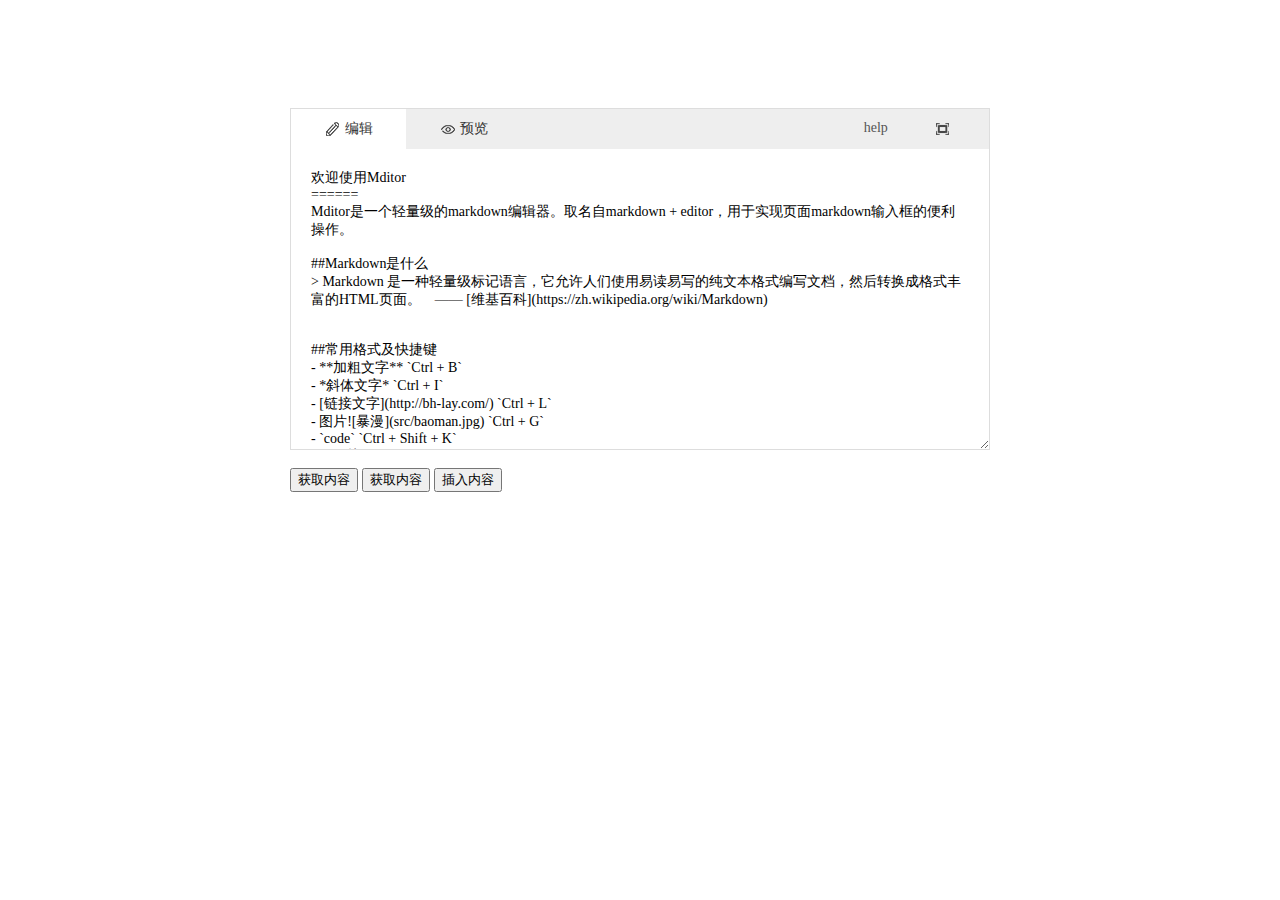
<file: index.html>
<!DOCTYPE HTML>
<html lang="en-US">
<head>
	<meta charset="UTF-8">
	<meta content="width=device-width, initial-scale=1.0, maximum-scale=1.0, user-scalable=0" name="viewport">
	<title>mditor</title>
	<link rel="stylesheet" href="src/article.css">
	<style type="text/css">
    body{
      overflow-y: scroll;
    }
	.wrapper{
		width: 700px;
    max-width: 96%;
		margin: auto;
    padding: 100px 0
	}
  .wrapper textarea{
    width: 400px;
    height: 200px;
  }
	</style>
</head>
<body>
<div class="wrapper">
  <textarea class="areaA">
欢迎使用Mditor
======
Mditor是一个轻量级的markdown编辑器。取名自markdown + editor，用于实现页面markdown输入框的便利操作。

##Markdown是什么
> Markdown 是一种轻量级标记语言，它允许人们使用易读易写的纯文本格式编写文档，然后转换成格式丰富的HTML页面。    —— [维基百科](https://zh.wikipedia.org/wiki/Markdown)


##常用格式及快捷键
- **加粗文字** `Ctrl + B`
- *斜体文字* `Ctrl + I`
- [链接文字](http://bh-lay.com/) `Ctrl + L`
- 图片![暴漫](src/baoman.jpg) `Ctrl + G`
- `code` `Ctrl + Shift + K`
- 代码块`Ctrl + K`：
</textarea>
  <br/>
  <input type="button" value="获取内容" onclick="getContent()" />
  <input type="button" value="获取内容" onclick="getHtml()" />
  <input type="button" value="插入内容" onclick="insert()" />
</textarea>
</div>
	<script type="text/javascript" src="src/jquery.js"></script>
	<script type="text/javascript" src="src/mditor.js"></script>
	<script type="text/javascript">
		var editor = new mditor($('.areaA')[0]);
    function getContent(){
      alert(editor.getContent());
    }
    function getHtml(){
      alert(editor.getHtml());
    }
    function insert(){
      editor.insert(' **XXXXX** ');
    }
	</script>
</body>
</html>
</file>
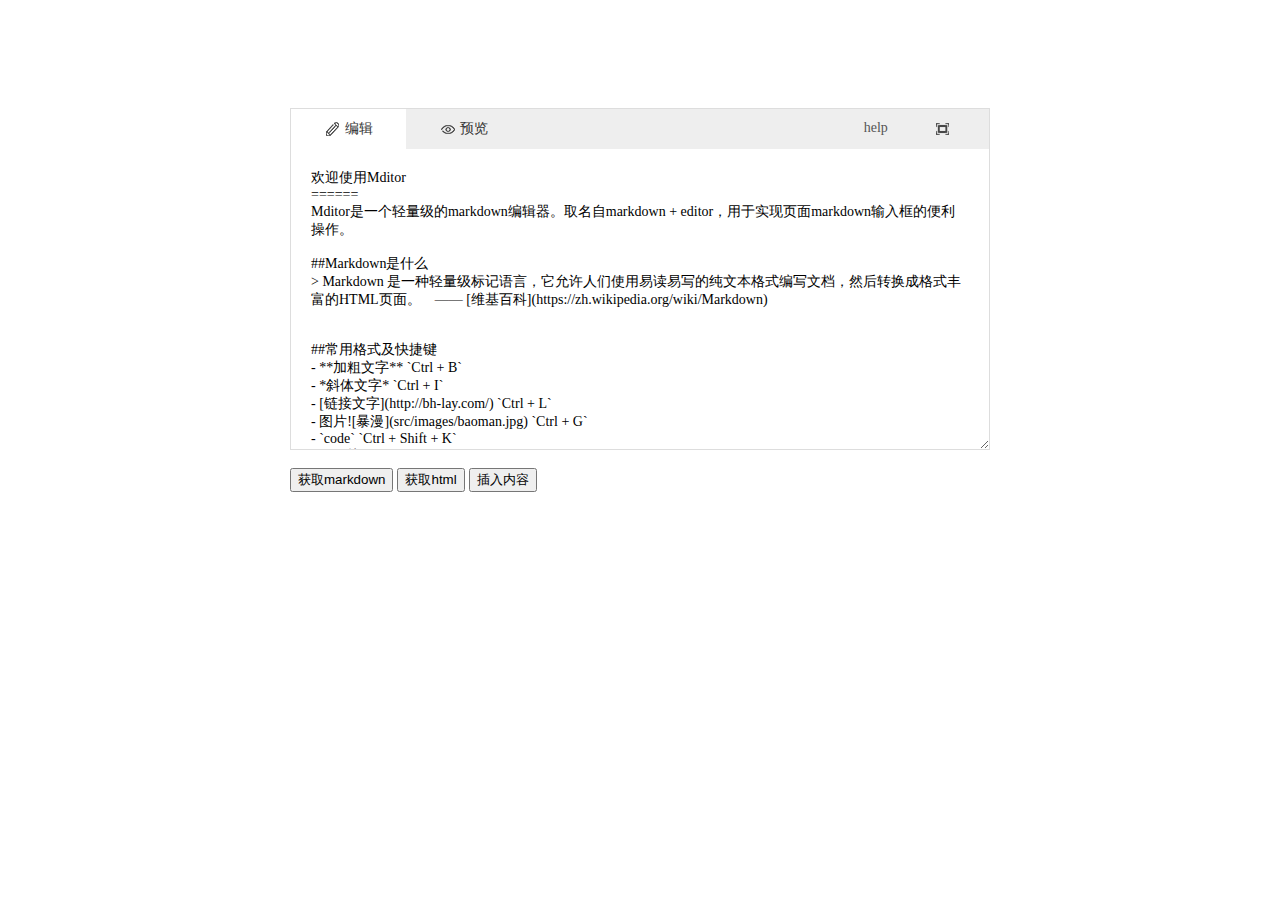
<file: demo.html>
<!DOCTYPE HTML>
<html lang="en-US">
<head>
	<meta charset="UTF-8">
	<meta content="width=device-width, initial-scale=1.0, maximum-scale=1.0, user-scalable=0" name="viewport">
	<title>mditor</title>
	<link rel="stylesheet" href="src/css/article.css">
	<style type="text/css">
    body{
      overflow-y: scroll;
    }
	.wrapper{
		width: 700px;
    max-width: 96%;
		margin: auto;
    padding: 100px 0
	}
  .wrapper textarea{
    width: 400px;
    height: 200px;
  }
	</style>
</head>
<body>
<div class="wrapper">
  <textarea id="areaA">
欢迎使用Mditor
======
Mditor是一个轻量级的markdown编辑器。取名自markdown + editor，用于实现页面markdown输入框的便利操作。

##Markdown是什么
> Markdown 是一种轻量级标记语言，它允许人们使用易读易写的纯文本格式编写文档，然后转换成格式丰富的HTML页面。    —— [维基百科](https://zh.wikipedia.org/wiki/Markdown)


##常用格式及快捷键
- **加粗文字** `Ctrl + B`
- *斜体文字* `Ctrl + I`
- [链接文字](http://bh-lay.com/) `Ctrl + L`
- 图片![暴漫](src/images/baoman.jpg) `Ctrl + G`
- `code` `Ctrl + Shift + K`
- 代码块`Ctrl + K`：
</textarea>
  <br/>
  <input type="button" value="获取markdown" onclick="getContent()" />
  <input type="button" value="获取html" onclick="getHtml()" />
  <input type="button" value="插入内容" onclick="insert()" />
</textarea>
</div>
	<script type="text/javascript" src="src/js/jquery.js"></script>
	<script type="text/javascript" src="src/mditor.js"></script>
	<script type="text/javascript">
		var editor = new mditor(document.getElementById('areaA'));
    function getContent(){
      alert(editor.getContent());
    }
    function getHtml(){
      alert(editor.getHtml());
    }
    function insert(){
      editor.insert(' **XXXXX** ');
    }
	</script>
</body>
</html>
</file>
<file: src/article.css>
@font-face {
  font-family: octicons-anchor;
  src: url([data-uri]) format('woff');
}

.article {
  -ms-text-size-adjust: 100%;
  -webkit-text-size-adjust: 100%;
  color: #333;
  overflow: hidden;
  font-family: "Helvetica Neue", Helvetica, "Segoe UI", Arial, freesans, sans-serif;
  font-size: 16px;
  line-height: 1.6;
  word-wrap: break-word;
}

.article a {
  background: transparent;
}

.article a:active,
.article a:hover {
  outline: 0;
}

.article strong {
  font-weight: bold;
}

.article h1 {
  font-size: 2em;
  margin: 0.67em 0;
}

.article img {
  border: 0;
}

.article hr {
  box-sizing: content-box;
  height: 0;
}

.article pre {
  overflow: auto;
}

.article code,
.article kbd,
.article pre {
  font-family: monospace, monospace;
  font-size: 1em;
}

.article input {
  color: inherit;
  font: inherit;
  margin: 0;
}

.article html input[disabled] {
  cursor: default;
}

.article input {
  line-height: normal;
}

.article input[type="checkbox"] {
  box-sizing: border-box;
  padding: 0;
}

.article table {
  border-collapse: collapse;
  border-spacing: 0;
}

.article td,
.article th {
  padding: 0;
}

.article * {
  box-sizing: border-box;
}

.article input {
  font: 13px/1.4 Helvetica, arial, nimbussansl, liberationsans, freesans, clean, sans-serif, "Segoe UI Emoji", "Segoe UI Symbol";
}

.article a {
  color: #4183c4;
  text-decoration: none;
}

.article a:hover,
.article a:active {
  text-decoration: underline;
}

.article hr {
  height: 0;
  margin: 15px 0;
  overflow: hidden;
  background: transparent;
  border: 0;
  border-bottom: 1px solid #ddd;
}

.article hr:before {
  display: table;
  content: "";
}

.article hr:after {
  display: table;
  clear: both;
  content: "";
}

.article h1,
.article h2,
.article h3,
.article h4,
.article h5,
.article h6 {
  margin-top: 15px;
  margin-bottom: 15px;
  line-height: 1.1;
}

.article h1 {
  font-size: 30px;
}

.article h2 {
  font-size: 21px;
}

.article h3 {
  font-size: 16px;
}

.article h4 {
  font-size: 14px;
}

.article h5 {
  font-size: 12px;
}

.article h6 {
  font-size: 11px;
}

.article blockquote {
  margin: 0;
}

.article ul,
.article ol {
  padding: 0;
  margin-top: 0;
  margin-bottom: 0;
}

.article ol ol,
.article ul ol {
  list-style-type: lower-roman;
}

.article ul ul ol,
.article ul ol ol,
.article ol ul ol,
.article ol ol ol {
  list-style-type: lower-alpha;
}

.article dd {
  margin-left: 0;
}

.article code {
  font-family: Consolas, "Liberation Mono", Menlo, Courier, monospace;
  font-size: 12px;
}

.article pre {
  margin-top: 0;
  margin-bottom: 0;
  font: 12px Consolas, "Liberation Mono", Menlo, Courier, monospace;
}

.article .octicon {
  font: normal normal normal 16px/1 octicons-anchor;
  display: inline-block;
  text-decoration: none;
  text-rendering: auto;
  -webkit-font-smoothing: antialiased;
  -moz-osx-font-smoothing: grayscale;
  -webkit-user-select: none;
  -moz-user-select: none;
  -ms-user-select: none;
  user-select: none;
}

.article .octicon-link:before {
  content: '\f05c';
}

.article>*:first-child {
  margin-top: 0 !important;
}

.article>*:last-child {
  margin-bottom: 0 !important;
}

.article a:not(:link):not(:visited) {
  color: inherit;
  text-decoration: none;
}

.article .anchor {
  position: absolute;
  top: 0;
  left: 0;
  display: block;
  padding-right: 6px;
  padding-left: 30px;
  margin-left: -30px;
}

.article .anchor:focus {
  outline: none;
}

.article h1,
.article h2,
.article h3,
.article h4,
.article h5,
.article h6 {
  position: relative;
  margin-top: 1em;
  margin-bottom: 16px;
  font-weight: bold;
  line-height: 1.4;
}

.article h1 .octicon-link,
.article h2 .octicon-link,
.article h3 .octicon-link,
.article h4 .octicon-link,
.article h5 .octicon-link,
.article h6 .octicon-link {
  display: none;
  color: #000;
  vertical-align: middle;
}

.article h1:hover .anchor,
.article h2:hover .anchor,
.article h3:hover .anchor,
.article h4:hover .anchor,
.article h5:hover .anchor,
.article h6:hover .anchor {
  padding-left: 8px;
  margin-left: -30px;
  text-decoration: none;
}

.article h1:hover .anchor .octicon-link,
.article h2:hover .anchor .octicon-link,
.article h3:hover .anchor .octicon-link,
.article h4:hover .anchor .octicon-link,
.article h5:hover .anchor .octicon-link,
.article h6:hover .anchor .octicon-link {
  display: inline-block;
}

.article h1 {
  padding-bottom: 0.3em;
  font-size: 2.25em;
  line-height: 1.2;
  border-bottom: 1px solid #eee;
}

.article h1 .anchor {
  line-height: 1;
}

.article h2 {
  padding-bottom: 0.3em;
  font-size: 1.75em;
  line-height: 1.225;
  border-bottom: 1px solid #eee;
}

.article h2 .anchor {
  line-height: 1;
}

.article h3 {
  font-size: 1.5em;
  line-height: 1.43;
}

.article h3 .anchor {
  line-height: 1.2;
}

.article h4 {
  font-size: 1.25em;
}

.article h4 .anchor {
  line-height: 1.2;
}

.article h5 {
  font-size: 1em;
}

.article h5 .anchor {
  line-height: 1.1;
}

.article h6 {
  font-size: 1em;
  color: #777;
}

.article h6 .anchor {
  line-height: 1.1;
}

.article p,
.article blockquote,
.article ul,
.article ol,
.article dl,
.article table,
.article pre {
  margin-top: 0;
  margin-bottom: 16px;
}

.article hr {
  height: 4px;
  padding: 0;
  margin: 16px 0;
  background-color: #e7e7e7;
  border: 0 none;
}

.article ul,
.article ol {
  padding-left: 2em;
}

.article ul ul,
.article ul ol,
.article ol ol,
.article ol ul {
  margin-top: 0;
  margin-bottom: 0;
}

.article li>p {
  margin-top: 16px;
}

.article dl {
  padding: 0;
}

.article dl dt {
  padding: 0;
  margin-top: 16px;
  font-size: 1em;
  font-style: italic;
  font-weight: bold;
}

.article dl dd {
  padding: 0 16px;
  margin-bottom: 16px;
}

.article blockquote {
  padding: 0 15px;
  color: #777;
  border-left: 4px solid #ddd;
}

.article blockquote>:first-child {
  margin-top: 0;
}

.article blockquote>:last-child {
  margin-bottom: 0;
}

.article table {
  display: block;
  width: 100%;
  overflow: auto;
  word-break: normal;
  word-break: keep-all;
}

.article table th {
  font-weight: bold;
}

.article table th,
.article table td {
  padding: 6px 13px;
  border: 1px solid #ddd;
}

.article table tr {
  background-color: #fff;
  border-top: 1px solid #ccc;
}

.article table tr:nth-child(2n) {
  background-color: #f8f8f8;
}

.article img {
  max-width: 100%;
  box-sizing: border-box;
}

.article code {
  padding: 0;
  padding-top: 0.2em;
  padding-bottom: 0.2em;
  margin: 0;
  font-size: 85%;
  background-color: rgba(0,0,0,0.04);
  border-radius: 3px;
}

.article code:before,
.article code:after {
  letter-spacing: -0.2em;
  content: "\00a0";
}

.article pre>code {
  padding: 0;
  margin: 0;
  font-size: 100%;
  word-break: normal;
  white-space: pre;
  background: transparent;
  border: 0;
}

.article .highlight {
  margin-bottom: 16px;
}

.article .highlight pre,
.article pre {
  padding: 16px;
  overflow: auto;
  font-size: 85%;
  line-height: 1.45;
  background-color: #f7f7f7;
  border-radius: 3px;
}

.article .highlight pre {
  margin-bottom: 0;
  word-break: normal;
}

.article pre {
  word-wrap: normal;
}

.article pre code {
  display: inline;
  max-width: initial;
  padding: 0;
  margin: 0;
  overflow: initial;
  line-height: inherit;
  word-wrap: normal;
  background-color: transparent;
  border: 0;
}

.article pre code:before,
.article pre code:after {
  content: normal;
}

.article kbd {
  display: inline-block;
  padding: 3px 5px;
  font-size: 11px;
  line-height: 10px;
  color: #555;
  vertical-align: middle;
  background-color: #fcfcfc;
  border: solid 1px #ccc;
  border-bottom-color: #bbb;
  border-radius: 3px;
  box-shadow: inset 0 -1px 0 #bbb;
}

.article .pl-c {
  color: #969896;
}

.article .pl-c1,
.article .pl-mdh,
.article .pl-mm,
.article .pl-mp,
.article .pl-mr,
.article .pl-s1 .pl-v,
.article .pl-s3,
.article .pl-sc,
.article .pl-sv {
  color: #0086b3;
}

.article .pl-e,
.article .pl-en {
  color: #795da3;
}

.article .pl-s1 .pl-s2,
.article .pl-smi,
.article .pl-smp,
.article .pl-stj,
.article .pl-vo,
.article .pl-vpf {
  color: #333;
}

.article .pl-ent {
  color: #63a35c;
}

.article .pl-k,
.article .pl-s,
.article .pl-st {
  color: #a71d5d;
}

.article .pl-pds,
.article .pl-s1,
.article .pl-s1 .pl-pse .pl-s2,
.article .pl-sr,
.article .pl-sr .pl-cce,
.article .pl-sr .pl-sra,
.article .pl-sr .pl-sre,
.article .pl-src {
  color: #183691;
}

.article .pl-v {
  color: #ed6a43;
}

.article .pl-id {
  color: #b52a1d;
}

.article .pl-ii {
  background-color: #b52a1d;
  color: #f8f8f8;
}

.article .pl-sr .pl-cce {
  color: #63a35c;
  font-weight: bold;
}

.article .pl-ml {
  color: #693a17;
}

.article .pl-mh,
.article .pl-mh .pl-en,
.article .pl-ms {
  color: #1d3e81;
  font-weight: bold;
}

.article .pl-mq {
  color: #008080;
}

.article .pl-mi {
  color: #333;
  font-style: italic;
}

.article .pl-mb {
  color: #333;
  font-weight: bold;
}

.article .pl-md,
.article .pl-mdhf {
  background-color: #ffecec;
  color: #bd2c00;
}

.article .pl-mdht,
.article .pl-mi1 {
  background-color: #eaffea;
  color: #55a532;
}

.article .pl-mdr {
  color: #795da3;
  font-weight: bold;
}

.article .pl-mo {
  color: #1d3e81;
}

.article kbd {
  display: inline-block;
  padding: 3px 5px;
  font: 11px Consolas, "Liberation Mono", Menlo, Courier, monospace;
  line-height: 10px;
  color: #555;
  vertical-align: middle;
  background-color: #fcfcfc;
  border: solid 1px #ccc;
  border-bottom-color: #bbb;
  border-radius: 3px;
  box-shadow: inset 0 -1px 0 #bbb;
}

.article .task-list-item {
  list-style-type: none;
}

.article .task-list-item+.task-list-item {
  margin-top: 3px;
}

.article .task-list-item input {
  margin: 0 0.35em 0.25em -1.6em;
  vertical-align: middle;
}

.article :checked+.radio-label {
  z-index: 1;
  position: relative;
  border-color: #4183c4;
}
</file>
<file: src/css/article.css>
@font-face {
  font-family: octicons-anchor;
  src: url([data-uri]) format('woff');
}

.article {
  -ms-text-size-adjust: 100%;
  -webkit-text-size-adjust: 100%;
  color: #333;
  overflow: hidden;
  font-family: "Helvetica Neue", Helvetica, "Segoe UI", Arial, freesans, sans-serif;
  font-size: 16px;
  line-height: 1.6;
  word-wrap: break-word;
}

.article a {
  background: transparent;
}

.article a:active,
.article a:hover {
  outline: 0;
}

.article strong {
  font-weight: bold;
}

.article h1 {
  font-size: 2em;
  margin: 0.67em 0;
}

.article img {
  border: 0;
}

.article hr {
  box-sizing: content-box;
  height: 0;
}

.article pre {
  overflow: auto;
}

.article code,
.article kbd,
.article pre {
  font-family: monospace, monospace;
  font-size: 1em;
}

.article input {
  color: inherit;
  font: inherit;
  margin: 0;
}

.article html input[disabled] {
  cursor: default;
}

.article input {
  line-height: normal;
}

.article input[type="checkbox"] {
  box-sizing: border-box;
  padding: 0;
}

.article table {
  border-collapse: collapse;
  border-spacing: 0;
}

.article td,
.article th {
  padding: 0;
}

.article * {
  box-sizing: border-box;
}

.article input {
  font: 13px/1.4 Helvetica, arial, nimbussansl, liberationsans, freesans, clean, sans-serif, "Segoe UI Emoji", "Segoe UI Symbol";
}

.article a {
  color: #4183c4;
  text-decoration: none;
}

.article a:hover,
.article a:active {
  text-decoration: underline;
}

.article hr {
  height: 0;
  margin: 15px 0;
  overflow: hidden;
  background: transparent;
  border: 0;
  border-bottom: 1px solid #ddd;
}

.article hr:before {
  display: table;
  content: "";
}

.article hr:after {
  display: table;
  clear: both;
  content: "";
}

.article h1,
.article h2,
.article h3,
.article h4,
.article h5,
.article h6 {
  margin-top: 15px;
  margin-bottom: 15px;
  line-height: 1.1;
}

.article h1 {
  font-size: 30px;
}

.article h2 {
  font-size: 21px;
}

.article h3 {
  font-size: 16px;
}

.article h4 {
  font-size: 14px;
}

.article h5 {
  font-size: 12px;
}

.article h6 {
  font-size: 11px;
}

.article blockquote {
  margin: 0;
}

.article ul,
.article ol {
  padding: 0;
  margin-top: 0;
  margin-bottom: 0;
}

.article ol ol,
.article ul ol {
  list-style-type: lower-roman;
}

.article ul ul ol,
.article ul ol ol,
.article ol ul ol,
.article ol ol ol {
  list-style-type: lower-alpha;
}

.article dd {
  margin-left: 0;
}

.article code {
  font-family: Consolas, "Liberation Mono", Menlo, Courier, monospace;
  font-size: 12px;
}

.article pre {
  margin-top: 0;
  margin-bottom: 0;
  font: 12px Consolas, "Liberation Mono", Menlo, Courier, monospace;
}

.article .octicon {
  font: normal normal normal 16px/1 octicons-anchor;
  display: inline-block;
  text-decoration: none;
  text-rendering: auto;
  -webkit-font-smoothing: antialiased;
  -moz-osx-font-smoothing: grayscale;
  -webkit-user-select: none;
  -moz-user-select: none;
  -ms-user-select: none;
  user-select: none;
}

.article .octicon-link:before {
  content: '\f05c';
}

.article>*:first-child {
  margin-top: 0 !important;
}

.article>*:last-child {
  margin-bottom: 0 !important;
}

.article a:not(:link):not(:visited) {
  color: inherit;
  text-decoration: none;
}

.article .anchor {
  position: absolute;
  top: 0;
  left: 0;
  display: block;
  padding-right: 6px;
  padding-left: 30px;
  margin-left: -30px;
}

.article .anchor:focus {
  outline: none;
}

.article h1,
.article h2,
.article h3,
.article h4,
.article h5,
.article h6 {
  position: relative;
  margin-top: 1em;
  margin-bottom: 16px;
  font-weight: bold;
  line-height: 1.4;
}

.article h1 .octicon-link,
.article h2 .octicon-link,
.article h3 .octicon-link,
.article h4 .octicon-link,
.article h5 .octicon-link,
.article h6 .octicon-link {
  display: none;
  color: #000;
  vertical-align: middle;
}

.article h1:hover .anchor,
.article h2:hover .anchor,
.article h3:hover .anchor,
.article h4:hover .anchor,
.article h5:hover .anchor,
.article h6:hover .anchor {
  padding-left: 8px;
  margin-left: -30px;
  text-decoration: none;
}

.article h1:hover .anchor .octicon-link,
.article h2:hover .anchor .octicon-link,
.article h3:hover .anchor .octicon-link,
.article h4:hover .anchor .octicon-link,
.article h5:hover .anchor .octicon-link,
.article h6:hover .anchor .octicon-link {
  display: inline-block;
}

.article h1 {
  padding-bottom: 0.3em;
  font-size: 2.25em;
  line-height: 1.2;
  border-bottom: 1px solid #eee;
}

.article h1 .anchor {
  line-height: 1;
}

.article h2 {
  padding-bottom: 0.3em;
  font-size: 1.75em;
  line-height: 1.225;
  border-bottom: 1px solid #eee;
}

.article h2 .anchor {
  line-height: 1;
}

.article h3 {
  font-size: 1.5em;
  line-height: 1.43;
}

.article h3 .anchor {
  line-height: 1.2;
}

.article h4 {
  font-size: 1.25em;
}

.article h4 .anchor {
  line-height: 1.2;
}

.article h5 {
  font-size: 1em;
}

.article h5 .anchor {
  line-height: 1.1;
}

.article h6 {
  font-size: 1em;
  color: #777;
}

.article h6 .anchor {
  line-height: 1.1;
}

.article p,
.article blockquote,
.article ul,
.article ol,
.article dl,
.article table,
.article pre {
  margin-top: 0;
  margin-bottom: 16px;
}

.article hr {
  height: 4px;
  padding: 0;
  margin: 16px 0;
  background-color: #e7e7e7;
  border: 0 none;
}

.article ul,
.article ol {
  padding-left: 2em;
}

.article ul ul,
.article ul ol,
.article ol ol,
.article ol ul {
  margin-top: 0;
  margin-bottom: 0;
}

.article li>p {
  margin-top: 16px;
}

.article dl {
  padding: 0;
}

.article dl dt {
  padding: 0;
  margin-top: 16px;
  font-size: 1em;
  font-style: italic;
  font-weight: bold;
}

.article dl dd {
  padding: 0 16px;
  margin-bottom: 16px;
}

.article blockquote {
  padding: 0 15px;
  color: #777;
  border-left: 4px solid #ddd;
}

.article blockquote>:first-child {
  margin-top: 0;
}

.article blockquote>:last-child {
  margin-bottom: 0;
}

.article table {
  display: block;
  width: 100%;
  overflow: auto;
  word-break: normal;
  word-break: keep-all;
}

.article table th {
  font-weight: bold;
}

.article table th,
.article table td {
  padding: 6px 13px;
  border: 1px solid #ddd;
}

.article table tr {
  background-color: #fff;
  border-top: 1px solid #ccc;
}

.article table tr:nth-child(2n) {
  background-color: #f8f8f8;
}

.article img {
  max-width: 100%;
  box-sizing: border-box;
}

.article code {
  padding: 0;
  padding-top: 0.2em;
  padding-bottom: 0.2em;
  margin: 0;
  font-size: 85%;
  background-color: rgba(0,0,0,0.04);
  border-radius: 3px;
}

.article code:before,
.article code:after {
  letter-spacing: -0.2em;
  content: "\00a0";
}

.article pre>code {
  padding: 0;
  margin: 0;
  font-size: 100%;
  word-break: normal;
  white-space: pre;
  background: transparent;
  border: 0;
}

.article .highlight {
  margin-bottom: 16px;
}

.article .highlight pre,
.article pre {
  padding: 16px;
  overflow: auto;
  font-size: 85%;
  line-height: 1.45;
  background-color: #f7f7f7;
  border-radius: 3px;
}

.article .highlight pre {
  margin-bottom: 0;
  word-break: normal;
}

.article pre {
  word-wrap: normal;
}

.article pre code {
  display: inline;
  max-width: initial;
  padding: 0;
  margin: 0;
  overflow: initial;
  line-height: inherit;
  word-wrap: normal;
  background-color: transparent;
  border: 0;
}

.article pre code:before,
.article pre code:after {
  content: normal;
}

.article kbd {
  display: inline-block;
  padding: 3px 5px;
  font-size: 11px;
  line-height: 10px;
  color: #555;
  vertical-align: middle;
  background-color: #fcfcfc;
  border: solid 1px #ccc;
  border-bottom-color: #bbb;
  border-radius: 3px;
  box-shadow: inset 0 -1px 0 #bbb;
}

.article .pl-c {
  color: #969896;
}

.article .pl-c1,
.article .pl-mdh,
.article .pl-mm,
.article .pl-mp,
.article .pl-mr,
.article .pl-s1 .pl-v,
.article .pl-s3,
.article .pl-sc,
.article .pl-sv {
  color: #0086b3;
}

.article .pl-e,
.article .pl-en {
  color: #795da3;
}

.article .pl-s1 .pl-s2,
.article .pl-smi,
.article .pl-smp,
.article .pl-stj,
.article .pl-vo,
.article .pl-vpf {
  color: #333;
}

.article .pl-ent {
  color: #63a35c;
}

.article .pl-k,
.article .pl-s,
.article .pl-st {
  color: #a71d5d;
}

.article .pl-pds,
.article .pl-s1,
.article .pl-s1 .pl-pse .pl-s2,
.article .pl-sr,
.article .pl-sr .pl-cce,
.article .pl-sr .pl-sra,
.article .pl-sr .pl-sre,
.article .pl-src {
  color: #183691;
}

.article .pl-v {
  color: #ed6a43;
}

.article .pl-id {
  color: #b52a1d;
}

.article .pl-ii {
  background-color: #b52a1d;
  color: #f8f8f8;
}

.article .pl-sr .pl-cce {
  color: #63a35c;
  font-weight: bold;
}

.article .pl-ml {
  color: #693a17;
}

.article .pl-mh,
.article .pl-mh .pl-en,
.article .pl-ms {
  color: #1d3e81;
  font-weight: bold;
}

.article .pl-mq {
  color: #008080;
}

.article .pl-mi {
  color: #333;
  font-style: italic;
}

.article .pl-mb {
  color: #333;
  font-weight: bold;
}

.article .pl-md,
.article .pl-mdhf {
  background-color: #ffecec;
  color: #bd2c00;
}

.article .pl-mdht,
.article .pl-mi1 {
  background-color: #eaffea;
  color: #55a532;
}

.article .pl-mdr {
  color: #795da3;
  font-weight: bold;
}

.article .pl-mo {
  color: #1d3e81;
}

.article kbd {
  display: inline-block;
  padding: 3px 5px;
  font: 11px Consolas, "Liberation Mono", Menlo, Courier, monospace;
  line-height: 10px;
  color: #555;
  vertical-align: middle;
  background-color: #fcfcfc;
  border: solid 1px #ccc;
  border-bottom-color: #bbb;
  border-radius: 3px;
  box-shadow: inset 0 -1px 0 #bbb;
}

.article .task-list-item {
  list-style-type: none;
}

.article .task-list-item+.task-list-item {
  margin-top: 3px;
}

.article .task-list-item input {
  margin: 0 0.35em 0.25em -1.6em;
  vertical-align: middle;
}

.article :checked+.radio-label {
  z-index: 1;
  position: relative;
  border-color: #4183c4;
}
</file>
